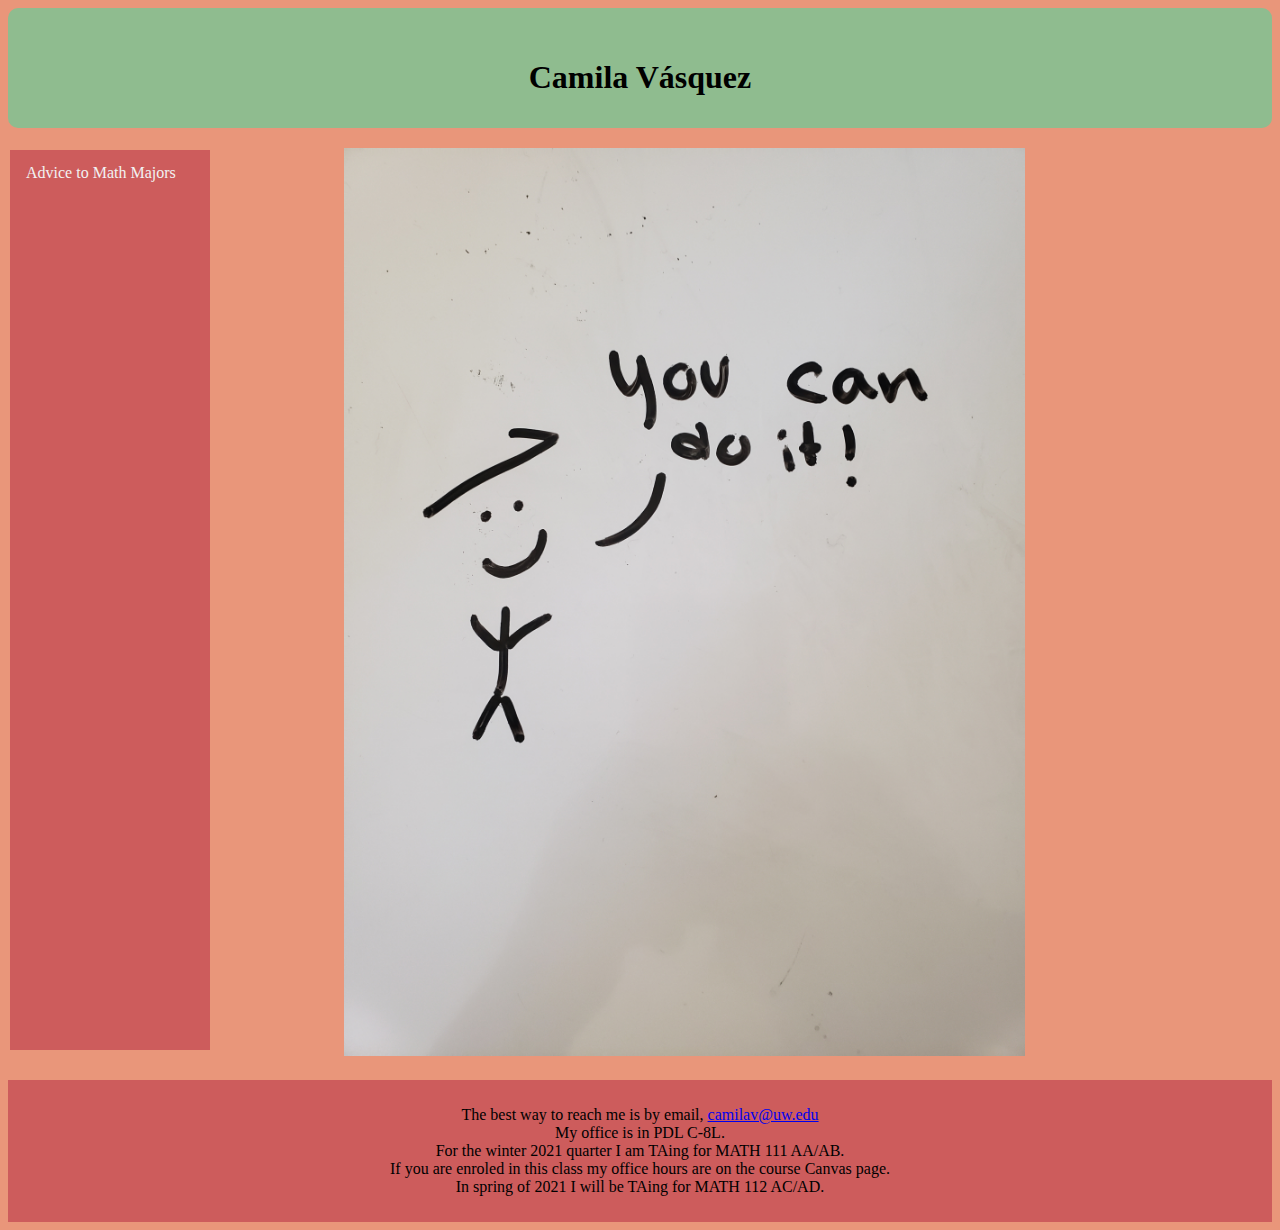
<file: index.html>
<!DOCTYPE html>
<html>
    <head>
       <meta charset="utf-8">
       <meta content="width=device-width, initial-scale=1">
       <link rel="stylesheet" href="main.css">
       <title>Camila V&aacute;squez </title> 
    </head>
    <body>
        <div class="header">
            <h1>Camila V&aacute;squez</h1>
        </div>
        <div class="row">
            <div class="column">
              <div class="sidenav">
            <!-- <a href="/index.html">Home</a> -->
             <a href="advice">Advice to Math Majors</a>
<!--             <a href="interests">Things I'm Interested in</a>
            <a href="links">Links to Things</a>  
            <a href="about">About</a>  -->
            </div>   
            </div>
            <div class="content">
                <img src="support_vectors.jpg" title="Support vectors are a thing in machine learning, but supportive vectors are a thing everywhere." 
                alt="support vectors!" width="75%">
            </div>   
        </div>
        <div class="footer">
         <p>
             The best way to reach me is by email, <a href="mailto:camilav@uw.edu">camilav@uw.edu</a><br>
             My office is in PDL C-8L.<br>
            For the winter 2021 quarter I am TAing for MATH 111 AA/AB. <br>
            If you are enroled in this class my office hours are on the course Canvas page. <br>
            In spring of 2021 I will be TAing for MATH 112 AC/AD.
         </p>
        </div>
   
    </body>

</html>
</file>
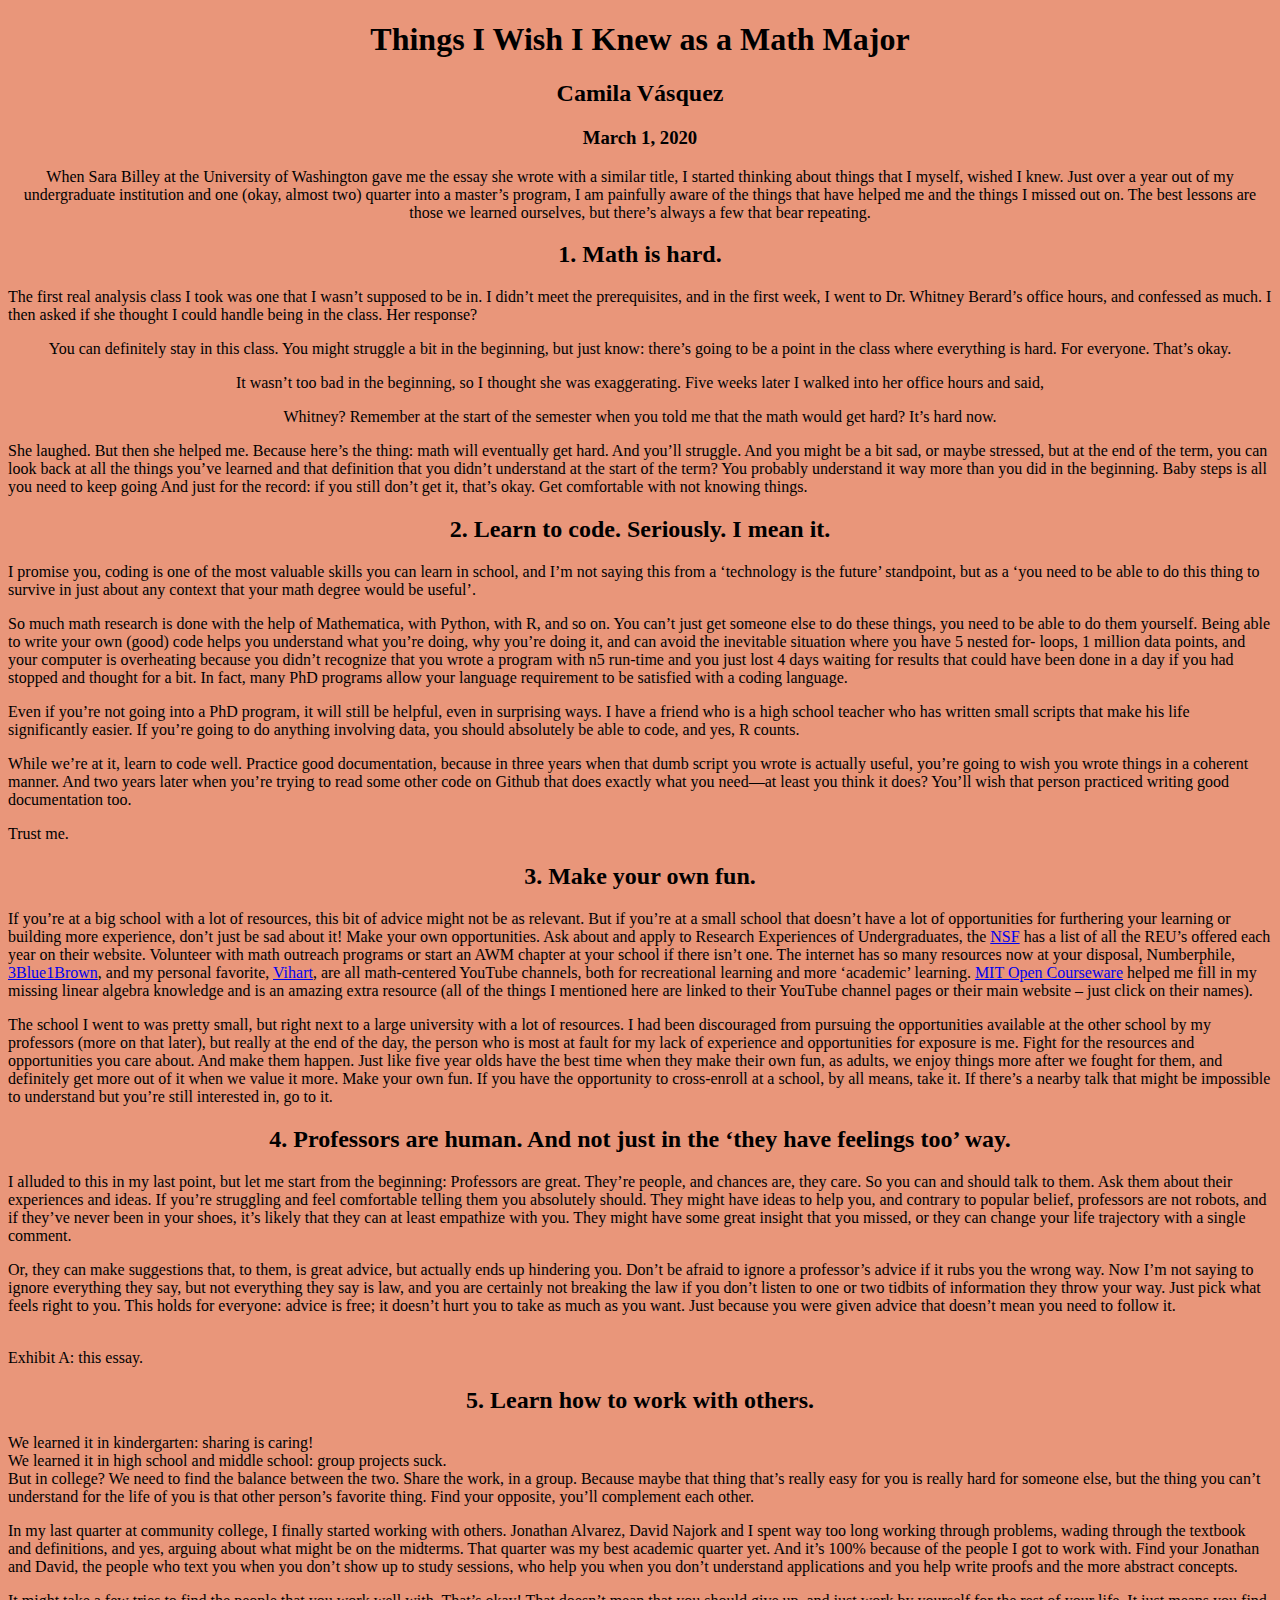
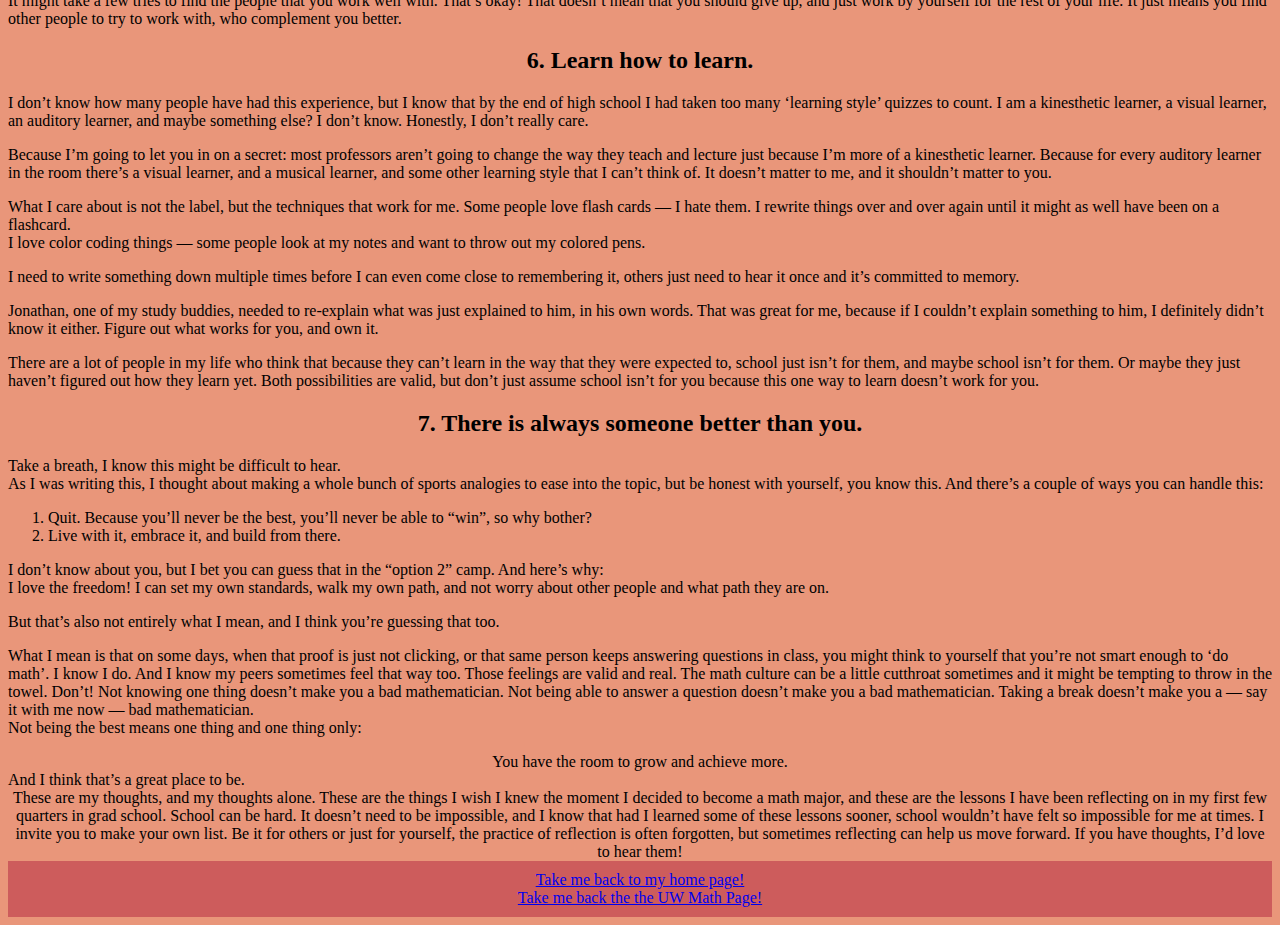
<file: advice/index.html>
<!DOCTYPE html>

<html>
  <head>
    <meta charset="utf-8">
    <link rel="stylesheet" href="/main.css">
    <title>Advice!</title>
  </head>
  <body>
      <h1>
      Things I Wish I Knew as a Math Major    
      </h1>
      <h2>
      Camila V&aacute;squez     
      </h2>
     <h3>
        March 1, 2020 
     </h3>
    <p align="center">
         When Sara Billey at the University of Washington gave me the essay she wrote with a similar title, 
    I started thinking about things that I myself, wished I knew.  Just over a year out of my undergraduate institution and one (okay, almost two) 
    quarter into a master’s program, I am painfully aware of the things that have
     helped me and the things I missed out on. The best lessons are those we 
     learned ourselves, but there’s always a few that bear repeating. 
    </p>
   
     <h2>1. Math is hard.</h2>
        <p align="left">
            The first real analysis class I took was one that I wasn’t supposed to be in. I didn’t meet the prerequisites, 
            and in the first week, I went to Dr. Whitney Berard’s office hours, 
            and confessed as much. I then asked if she thought I could handle being in 
            the class. Her response? 
        </p>
        <p align ="center">
        You can definitely stay in this class. You might struggle a bit in the beginning, but just know: there’s going to be a point in
         the class where everything is hard. For everyone. That’s okay. 
        </p>
        <p align="center">
           It wasn’t too bad in the beginning, so I thought she was exaggerating. 
           Five weeks later I walked into her office hours and said, 
        </p>
    <p align="center">
         Whitney? Remember at the start of the semester when
         you told me that the math would get hard? It’s hard now. 
    </p>
    <p align="left">
    She laughed. But then she helped me.  Because here’s the thing: math will eventually get hard. 
    And you’ll struggle. And you might be a bit sad, or maybe stressed,
    but at the end of the term, you can look back at all the things
    you’ve learned and that definition that you didn’t understand at the start
    of the term? You probably understand it way more than you did in the beginning.
    Baby steps is all you need to keep going
    And just for the record: if you still don’t get it, that’s okay.
    Get comfortable with not knowing things. 
    </p>
      <h2>2. Learn to code. Seriously. I mean it. </h2>
    <p align = "left">
     I promise you, coding is one of the most valuable skills you can learn in school,
      and I’m not saying this from a ‘technology is the future’ standpoint,
      but as a ‘you need to be able to do this thing to survive in just about any context that your math degree would be useful’.
    </p>
    <p align="left">
      So much math research is done with the help of Mathematica, with Python, with R,
      and so on. You can’t just get someone else to do these things,
      you need to be able to do them yourself. Being able to write your own (good) code
      helps you understand what you’re doing, why you’re doing it,
      and can avoid the inevitable situation where you have 5 nested for- loops, 
      1 million data points, and your computer is overheating because you didn’t 
      recognize that you wrote a program with n5 run-time and you just lost 4 days 
      waiting for results that could have been done in a day if you had stopped and 
      thought for a bit. In fact, many PhD programs allow your language requirement
      to be satisfied with a coding language.
    </p>
    <p align="left">
    Even if you’re not going into a PhD program, it will still be helpful, 
    even in surprising ways. I have a friend who is a high school teacher who has 
    written small scripts that make his life significantly easier. 
    If you’re going to do anything involving data, you should absolutely be able to 
    code, and yes, R counts. 
    </p>
    <p align="left">
    While we’re at it, learn to code well. 
    Practice good documentation, because in three years when that dumb script 
    you wrote is actually useful, you’re going to wish you wrote things in a 
    coherent manner. And two years later when you’re trying to read some other 
    code on Github that does exactly what you need—at least you think it does? 
    You’ll wish that person practiced writing good documentation too. 
    </p>
    Trust me. 
    <h2>3. Make your own fun.</h2>
    <p align ="left">
    If you’re at a big school with a lot of resources, this bit of advice might not be as relevant. 
    But if you’re at a small school that doesn’t have a lot of opportunities for furthering your learning or building more experience, 
    don’t just be sad about it! Make your own opportunities. 
    Ask about and apply to Research Experiences of Undergraduates, the <a href="https://www.nsf.gov/crssprgm/reu/reu_search.jsp"> NSF</a> 
    has a list of all the REU’s offered each year on their website. 
    Volunteer with math outreach programs or start an AWM chapter at your school if there isn’t one. 
    The internet has so many resources now at your disposal, <a heref="https://www.youtube.com/channel/UCoxcjq-8xIDTYp3uz647V5A">Numberphile</a>,
    <a href="https://www.youtube.com/channel/UCYO_jab_esuFRV4b17AJtAw">3Blue1Brown</a>, and my personal favorite, 
    <a href="https://www.youtube.com/user/Vihart">Vihart</a>, are all math-centered YouTube channels, both for recreational learning 
    and more ‘academic’ learning. <a href= "https://ocw.mit.edu/index.htm" >MIT Open Courseware</a> helped me fill in my missing linear algebra knowledge 
    and is an amazing extra resource (all of the things I mentioned here are linked to their YouTube channel pages or their main website – just click on their names). 
    </p>
    <p align="left">
    The school I went to was pretty small, but right next to a large university with a lot of resources. 
    I had been discouraged from pursuing the opportunities available at the other school by my professors (more on that later), 
    but really at the end of the day, the person who is most at fault for my lack of experience and opportunities for exposure is me. 
    Fight for the resources and opportunities you care about. And make them happen. 
    Just like five year olds have the best time when they make their own fun, as adults, we enjoy things more after we fought for them, 
    and definitely get more out of it when we value it more. Make your own fun. 
    If you have the opportunity to cross-enroll at a school, by all means, take it. 
    If there’s a nearby talk that might be impossible to understand but you’re still interested in, go to it. 
    </p>
    <h2>4. Professors are human. And not just in the ‘they have feelings too’ way.</h2>
    <p align="left">
    I alluded to this in my last point, but let me start from the beginning: Professors are great. 
    They’re people, and chances are, they care. So you can and should talk to them. Ask them about their experiences and ideas. 
    If you’re struggling and feel comfortable telling them you absolutely should. 
    They might have ideas to help you, and contrary to popular belief, professors are not robots, and if they’ve never been in your shoes, 
    it’s likely that they can at least empathize with you. They might have some great insight that you missed, 
    or they can change your life trajectory with a single comment. 
    </p>
    <p align="left">
    Or, they can make suggestions that, to them, is great advice, but actually ends up hindering you. 
    Don’t be afraid to ignore a professor’s advice if it rubs you the wrong way. 
    Now I’m not saying to ignore everything they say, but not everything they say is law, 
    and you are certainly not breaking the law if you don’t listen to one or two tidbits of information they throw your way.
     Just pick what feels right to you. This holds for everyone: advice is free; it doesn’t hurt you to take as much as you want. 
     Just because you were given advice that doesn’t mean you need to follow it. 
    </p><br>
    Exhibit A: this essay. 
    <h2>5. Learn how to work with others.</h2>
    <p align="left">
    We learned it in kindergarten: sharing is caring!<br>
    We learned it in high school and middle school: group projects suck.<br>
    But in college? We need to find the balance between the two. Share the work, in a group. 
    Because maybe that thing that’s really easy for you is really hard for someone else, 
    but the thing you can’t understand for the life of you is that other person’s favorite thing.
     Find your opposite, you’ll complement each other. 
     </p>
     <p align="left">
    In my last quarter at community college, I finally started working with others. 
    Jonathan Alvarez, David Najork and I spent way too long working through problems, 
    wading through the textbook and definitions, and yes, arguing about what might be on the midterms. 
    That quarter was my best academic quarter yet. And it’s 100% because of the people I got to work with.
     Find your Jonathan and David, the people who text you when you don’t show up to study sessions,
      who help you when you don’t understand applications and you help write proofs and the more abstract concepts. 
    </p>
    <p align="left">
    It might take a few tries to find the people that you work well with. 
    That’s okay! That doesn’t mean that you should give up, and just work by yourself for the rest of your life. 
    It just means you find other people to try to work with, who complement you better. 
    </p>
    <h2>6. Learn how to learn. </h2>
    <p align="left">
    I don’t know how many people have had this experience, 
    but I know that by the end of high school I had taken too many ‘learning style’ quizzes to count. 
    I am a kinesthetic learner, a visual learner, an auditory learner, and maybe something else? I don’t know. 
    Honestly, I don’t really care. 
    </p>
    <p align="left">
    Because I’m going to let you in on a secret: most professors aren’t going to change the way they teach and lecture just 
    because I’m more of a kinesthetic learner. 
    Because for every auditory learner in the room there’s a visual learner, and a musical learner, 
    and some other learning style that I can’t think of. It doesn’t matter to me, and it shouldn’t matter to you. 
    </p>
    What I care about is not the label, but the techniques that work for me.
     Some people love flash cards — I hate them. I rewrite things over and over again until it might as well have been on a flashcard. <br>
    I love color coding things — some people look at my notes and want to throw out my colored pens. <br>
    <p align="left">
      I need to write something down multiple times before I can even come close to remembering it, 
      others just need to hear it once and it’s committed to memory.
      </p>
      <p align="left">
        Jonathan, one of my study buddies, needed to re-explain what was just explained to him, in his own words. 
        That was great for me, because if I couldn’t explain something to him, I definitely didn’t know it either. 
        Figure out what works for you, and own it. 
        </p>
      <p align="left">
        There are a lot of people in my life who think that because they can’t learn in the way that they were expected to, 
        school just isn’t for them, and maybe school isn’t for them. Or maybe they just haven’t figured out how they learn yet. 
        Both possibilities are valid, but don’t just assume school isn’t for you because this one way to learn doesn’t work for you. 
      </p>
      <h2>7. There is always someone better than you.</h2> 
    Take a breath, I know this might be difficult to hear. <br>
    As I was writing this, I thought about making a whole bunch of sports analogies to ease into the topic, 
    but be honest with yourself, you know this. And there’s a couple of ways you can handle this:
    <ol>
      <li>
        Quit. Because you’ll never be the best, you’ll never be able to “win”, so why bother? 
      </li>
      <li>
        Live with it, embrace it, and build from there.
      </li>
    </ol>
    <p align="left">
    I don’t know about you, but I bet you can guess that in the “option 2” camp. And here’s why: <br>
    I love the freedom! I can set my own standards, walk my own path, and not worry about other people and what path they are on. 
    </p>
    <p align="left">
      But that’s also not entirely what I mean, and I think you’re guessing that too.
      </p>
      <p align="left">
        What I mean is that on some days, when that proof is just not clicking, or that same person keeps answering questions in class, 
    you might think to yourself that you’re not smart enough to ‘do math’. I know I do. 
    And I know my peers sometimes feel that way too. Those feelings are valid and real.
     The math culture can be a little cutthroat sometimes and it might be tempting to throw in the towel. 
     Don’t! Not knowing one thing doesn’t make you a bad mathematician. 
     Not being able to answer a question doesn’t make you a bad mathematician. 
     Taking a break doesn’t make you a — say it with me now — bad mathematician.<br>
    Not being the best means one thing and one thing only:
    </p>
    <center>
      You have the room to grow and achieve more.
    </center> 
     And I think that’s a great place to be.
     
  
    <center>
      These are my thoughts, and my thoughts alone. 
    These are the things I wish I knew the moment I decided to become a math major,
     and these are the lessons I have been reflecting on in my first few quarters 
     in grad school. School can be hard. It doesn’t need to be impossible, 
     and I know that had I learned some of these lessons sooner, 
     school wouldn’t have felt so impossible for me at times.
     I invite you to make your own list. Be it for others or just for yourself,
      the practice of reflection is often forgotten, but sometimes reflecting 
      can help us move forward. If you have thoughts, I’d love to hear them! 
    </center>
    
    <div class="footer">
      <a href="http://sites.math.washington.edu/~camilav/">Take me back to my home page!</a><br>
      <a href="https://math.washington.edu/">Take me back the the UW Math Page!</a>
    </div>
  </body>
</html>
</file>
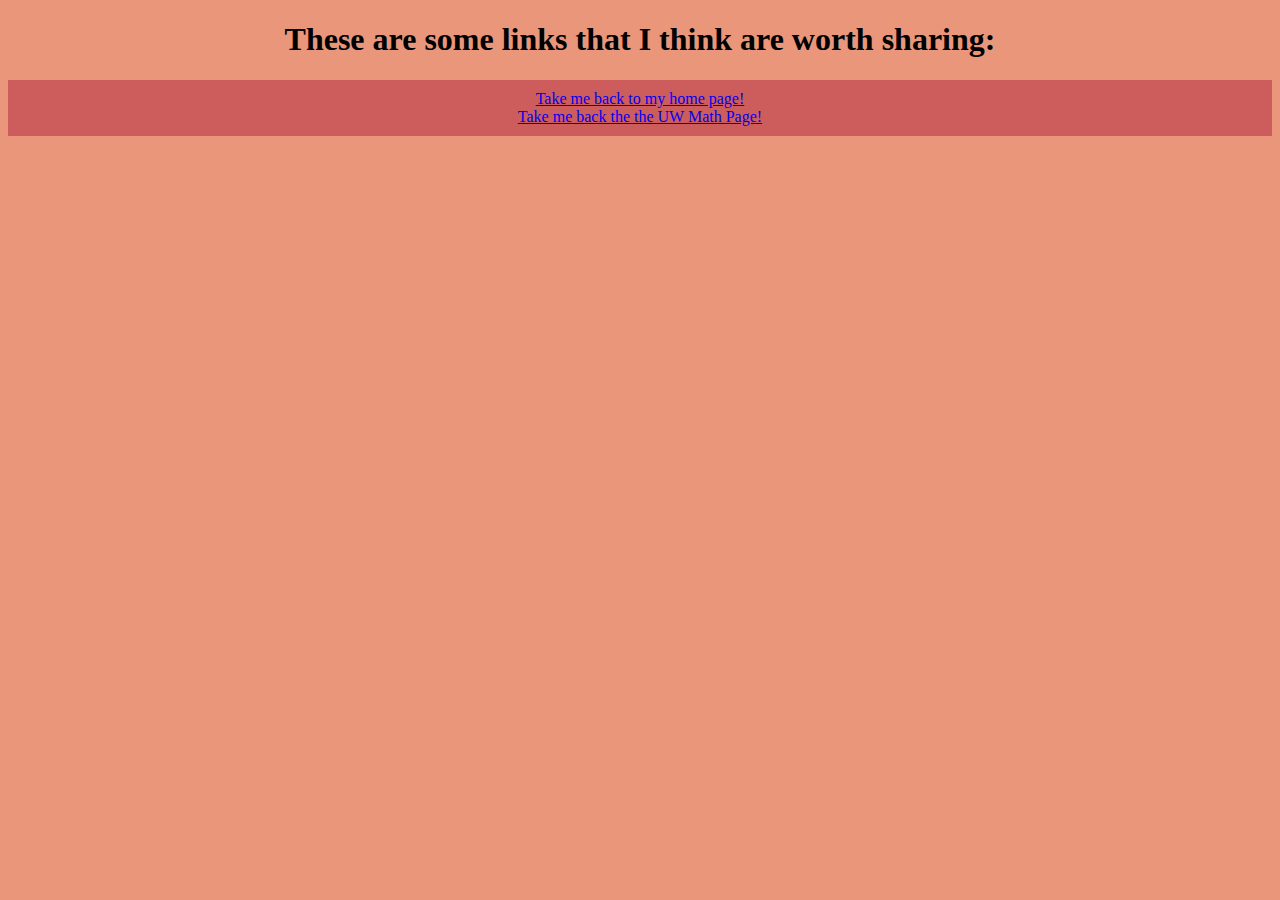
<file: links/index.html>
<!DOCTYPE html>

<html>
  <head>
    <meta charset="utf-8">
    <link rel="stylesheet" href="/main.css">
    <title>Links</title>
  </head>
  <body>
    <h1>
      These are some links that I think are worth sharing:
    </h1>
    

    <div class="footer">
      <a href="http://sites.math.washington.edu/~camilav/">Take me back to my home page!</a><br>
      <a href="https://math.washington.edu/">Take me back the the UW Math Page!</a>
    </div>
  </body>
</file>
<file: main.css>
body {
    background-color: darksalmon;
    margin: 50;
}
* {
  box-sizing: border-box;
}
.header {
  border-radius: 10px;
  background-color:darkseagreen;
  text-align: center;
  padding: 30px;
  width: 100%;
  height: 120px;
  text-align: center;
}


/* Style the footer */
.footer {
  background-color:indianred;
  padding: 10px;
  text-align: center;
}

.column {
  float: left;
  top: 150px;
  width: 25%;
  padding: 10px;
}
.row:after {
  content: "";
  display: table;
  clear: both;
}
.content {
float: left;
width: 75%;
padding: 20px;
}



/* Style the top navigation bar */
.sidenav {
  height: 100%;
  width: 200px;
  position: fixed;
  z-index: 1;
  top: 150px;
  left: 10px;
  overflow-x: hidden;
  background-color:indianred;
}

/* Style the topnav links */
.sidenav a {
  float: left;
  display: block;
  color: #f2f2f2;
  text-align: center;
  padding: 14px 16px;
  text-decoration: none;
}

/* Change color on hover */
.sidenav a:hover {
  background-color: #ddd;
  color: black;
}
h1 {
    text-align: center;
  }
  h2 {
    text-align: center;
  }
  
  h3 {
    text-align: center;
  }
  
  li a {
    display: block;
    color: #000;
    padding: 8px 16px;
    text-decoration: none;
  }
</file>
